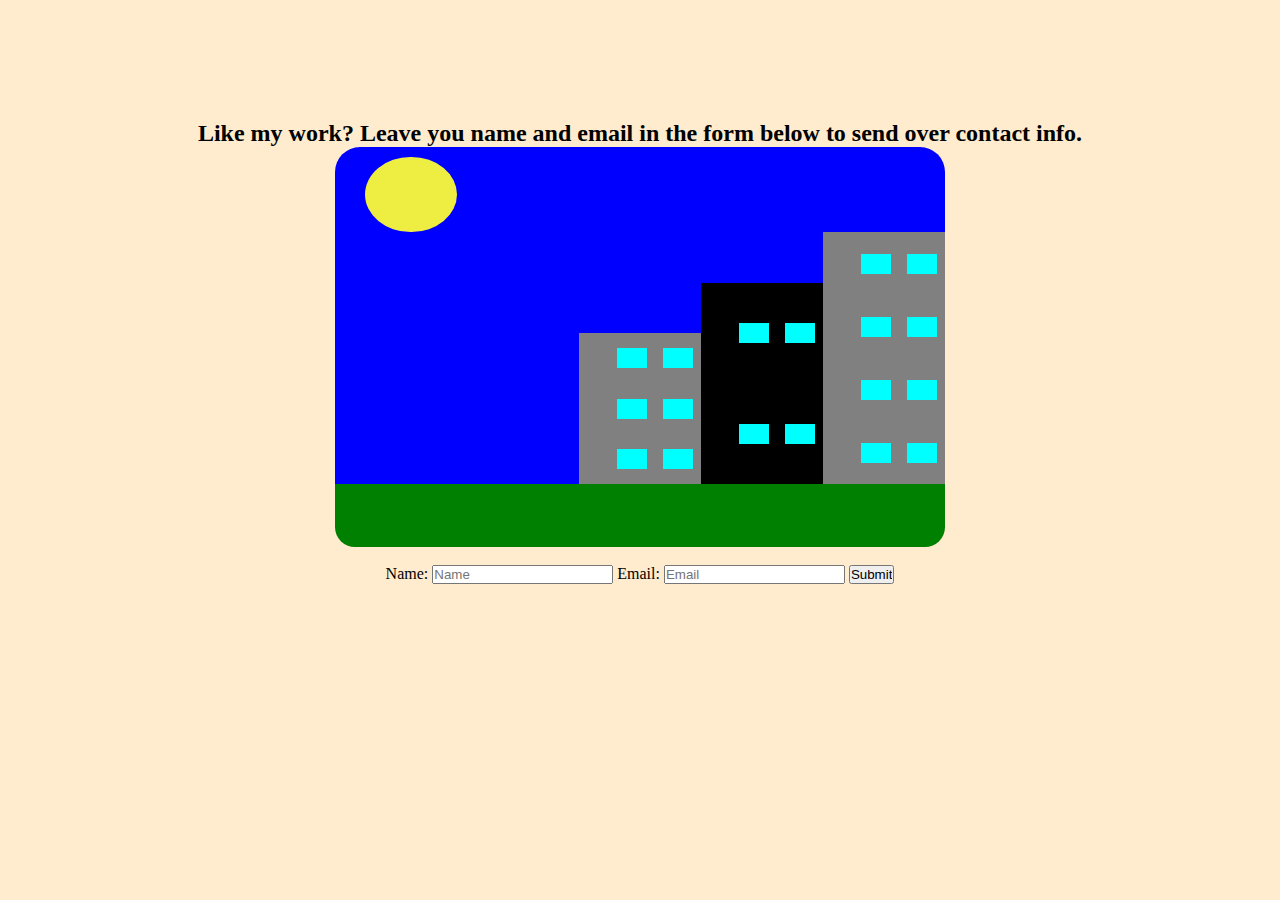
<file: index.html>
<!DOCTYPE html>
<html lang="en">
<head>
    <meta charset="UTF-8">
    <meta http-equiv="X-UA-Compatible" content="IE=edge">
    <meta name="viewport" content="width=device-width, initial-scale=1.0">
    <link rel="stylesheet" href="style.css">
    <title>Modern Day Picasso</title>
</head>
<body>
    <h2>Like my work? Leave you name and email in the form below to send over contact info.</h2>
    <div id="canvas">
        <div id="moon-container"></div>
        <div class="building-container">
            <div class="building-container building-1">
                <div class="window"></div>
                <div class="window"></div>
                <div class="window"></div>
                <div class="window"></div>
                <div class="window"></div>
                <div class="window"></div>
                <div class="window"></div>
                <div class="window"></div>
            </div>
            <div class="building-container building-2">
                <div class="window"></div>
                <div class="window"></div>
                <div class="window"></div>
                <div class="window"></div>
            </div>
            <div class="building-container building-3">
                <div class="window"></div>
                <div class="window"></div>
                <div class="window"></div>
                <div class="window"></div>
                <div class="window"></div>
                <div class="window"></div>
            </div>
        </div>
        <div id="grass-container"></div>
    </div>
<br>
    <form action="formsubmitted.html">
        <label>Name:</label>
        <input type="text" placeholder="Name">
        <label>Email:</label>
        <input type="text" placeholder="Email">
        <input type="submit">
    </form>
</body>

</html>
</file>
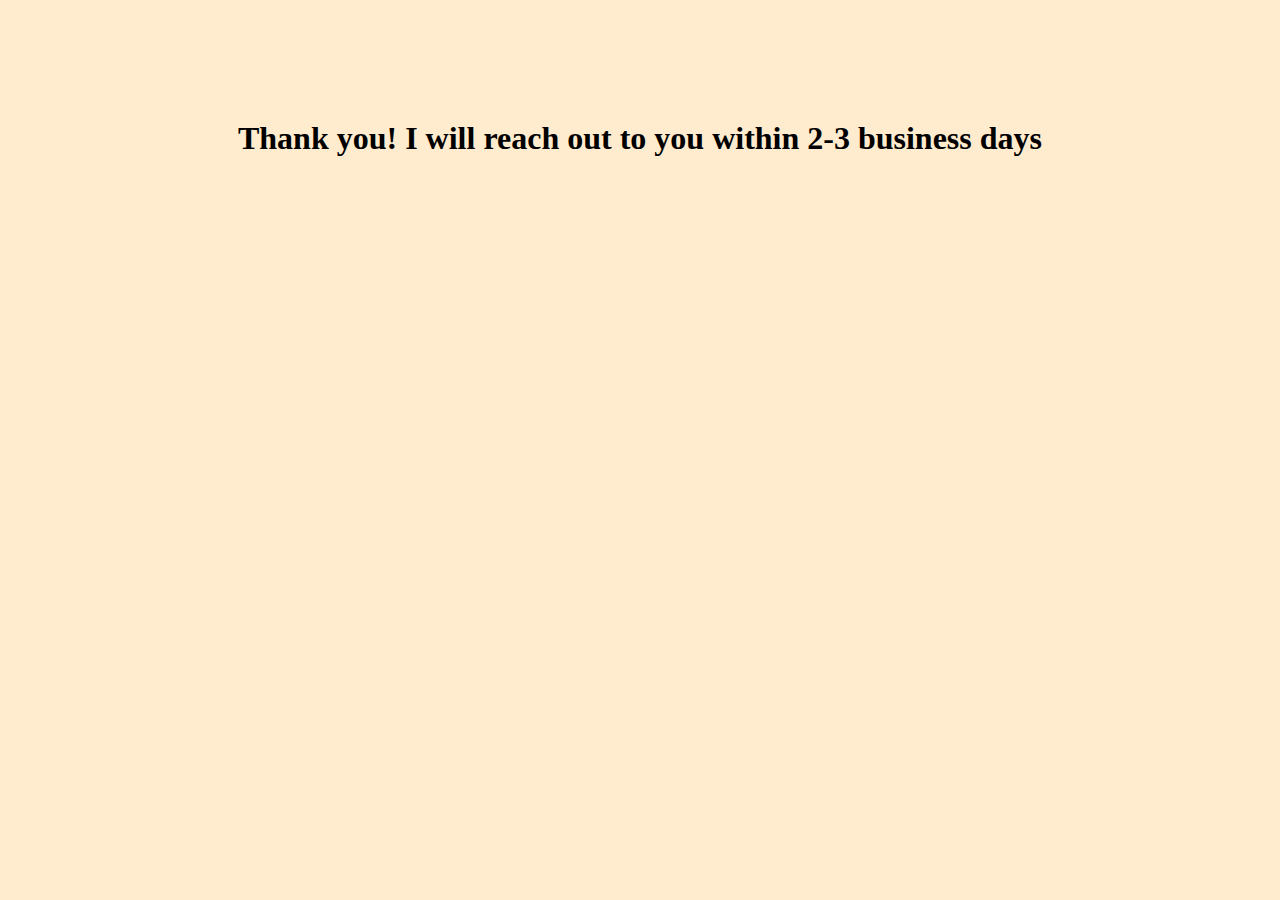
<file: formsubmitted.html>
<!DOCTYPE html>
<html lang="en">
<head>
    <meta charset="UTF-8">
    <meta http-equiv="X-UA-Compatible" content="IE=edge">
    <meta name="viewport" content="width=device-width, initial-scale=1.0">
    <link rel="stylesheet" href="style.css">
    <title>Form Submitted!</title>
</head>
<body>
    <h1>Thank you! I will reach out to you within 2-3 business days</h1>
</body>
</html>
</file>
<file: style.css>
*{
  margin: 0;
  padding: 0;
  box-sizing: border-box;
}

body {
  background-color: blanchedalmond;
  display: flex;
  align-items: center;
  flex-direction: column;
  justify-content: center;
  margin-top: 120px;
  text-align: center;
}

.building-container {
  width: 100%;
  height: 80%;
  display: flex;
  align-self: flex-end;
  align-items: center;
  flex-direction: row-reverse;
  flex-wrap: wrap;
}

#canvas {
  width: 480px;
  height: 300px;
  display: flex;
  /* align-items: center; */
  background-color: blue;
  border-radius: 25px;
  justify-content: flex-end;
  flex-direction: column;
  
}

#moon-container {
  background-color: rgb(238, 238, 66);
  width: 15%;
  height: 24%;
  border-radius: 50%;
  margin-left: 30px;
  margin-top: 10px;
  position: relative;
  align-items: left !important;
}

.building-1 {
  width: 20%;
  height: 100%;
  background-color: gray;
}

.building-2 {
  width: 20%;
  height: 80%;
  background-color: rgb(0, 0, 0);
}

.building-3 {
  width: 20%;
  height: 60%;
  background-color: gray;
}



#grass-container {
  width: 100%;
  height: 20%;
  background-color: green;
  border-bottom-left-radius: 20px;
  border-bottom-right-radius: 20px;
  z-index: 20;
}

.window {
  width: 30px;
  height: 20px;
  background-color: aqua;
  margin: 8px;
}

@media only screen and (max-width: 479px) and (min-width: 319px)  {
  body {
    background-color: red; 
  }
  #canvas {
    width: 310px;
    height: 300px;
    background-color: blue;
    border-radius: 25px;
  }
}

@media screen and (max-width: 1024px) and (min-width: 768px) {
  #canvas {
    width: 410px;
    height: 300px;
    background-color: blue;
    border-radius: 25px;
  }
}

@media screen and (min-width: 1050px) {
  #canvas {
    width: 610px;
    height: 400px;
    background-color: blue;
    border-radius: 25px;
  }
}
</file>
